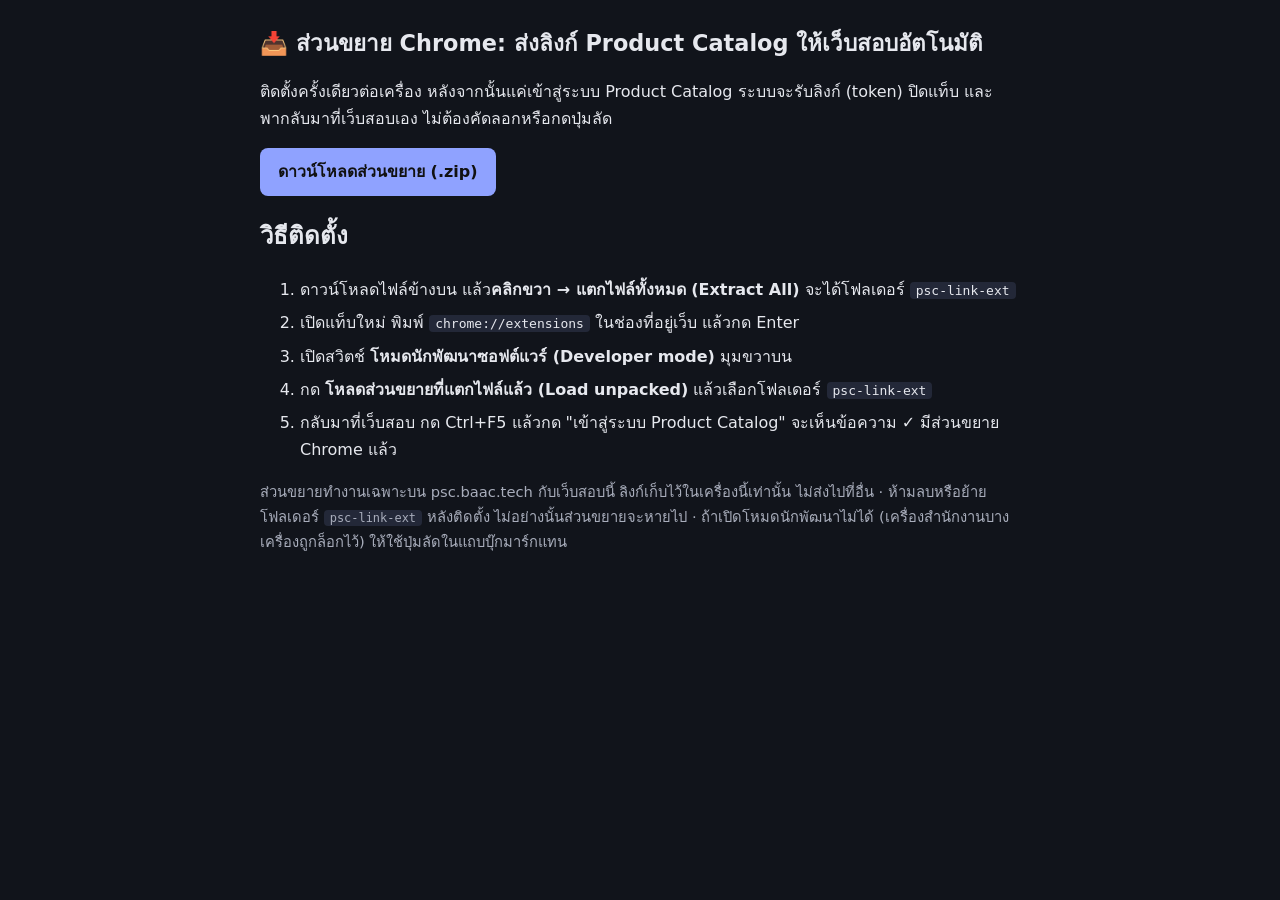
<file: ext/index.html>
<!DOCTYPE html>
<html lang="th"><head><meta charset="utf-8"><meta name="viewport" content="width=device-width,initial-scale=1">
<title>ติดตั้งส่วนขยาย ส่งลิงก์ Product Catalog</title>
<style>
body{font-family:system-ui,"Sarabun","Leelawadee UI",sans-serif;max-width:760px;margin:24px auto;padding:0 16px;line-height:1.7;background:#11141b;color:#e6e8ee}
h1{font-size:1.4em}a{color:#9fb3ff}code{background:#232838;padding:1px 6px;border-radius:4px}
.btn{display:inline-block;background:#8fa2ff;color:#111;padding:10px 18px;border-radius:8px;text-decoration:none;font-weight:600}
li{margin:6px 0}.note{color:#a8adbb;font-size:.92em}
</style></head><body>
<h1>📥 ส่วนขยาย Chrome: ส่งลิงก์ Product Catalog ให้เว็บสอบอัตโนมัติ</h1>
<p>ติดตั้งครั้งเดียวต่อเครื่อง หลังจากนั้นแค่เข้าสู่ระบบ Product Catalog ระบบจะรับลิงก์ (token) ปิดแท็บ และพากลับมาที่เว็บสอบเอง ไม่ต้องคัดลอกหรือกดปุ่มลัด</p>
<p><a class="btn" href="psc-link-ext.zip" download>ดาวน์โหลดส่วนขยาย (.zip)</a></p>
<h2>วิธีติดตั้ง</h2>
<ol>
<li>ดาวน์โหลดไฟล์ข้างบน แล้ว<b>คลิกขวา → แตกไฟล์ทั้งหมด (Extract All)</b> จะได้โฟลเดอร์ <code>psc-link-ext</code></li>
<li>เปิดแท็บใหม่ พิมพ์ <code>chrome://extensions</code> ในช่องที่อยู่เว็บ แล้วกด Enter</li>
<li>เปิดสวิตช์ <b>โหมดนักพัฒนาซอฟต์แวร์ (Developer mode)</b> มุมขวาบน</li>
<li>กด <b>โหลดส่วนขยายที่แตกไฟล์แล้ว (Load unpacked)</b> แล้วเลือกโฟลเดอร์ <code>psc-link-ext</code></li>
<li>กลับมาที่เว็บสอบ กด Ctrl+F5 แล้วกด "เข้าสู่ระบบ Product Catalog" จะเห็นข้อความ ✓ มีส่วนขยาย Chrome แล้ว</li>
</ol>
<p class="note">ส่วนขยายทำงานเฉพาะบน psc.baac.tech กับเว็บสอบนี้ ลิงก์เก็บไว้ในเครื่องนี้เท่านั้น ไม่ส่งไปที่อื่น · ห้ามลบหรือย้ายโฟลเดอร์ <code>psc-link-ext</code> หลังติดตั้ง ไม่อย่างนั้นส่วนขยายจะหายไป · ถ้าเปิดโหมดนักพัฒนาไม่ได้ (เครื่องสำนักงานบางเครื่องถูกล็อกไว้) ให้ใช้ปุ่มลัดในแถบบุ๊กมาร์กแทน</p>
</body></html>
</file>
